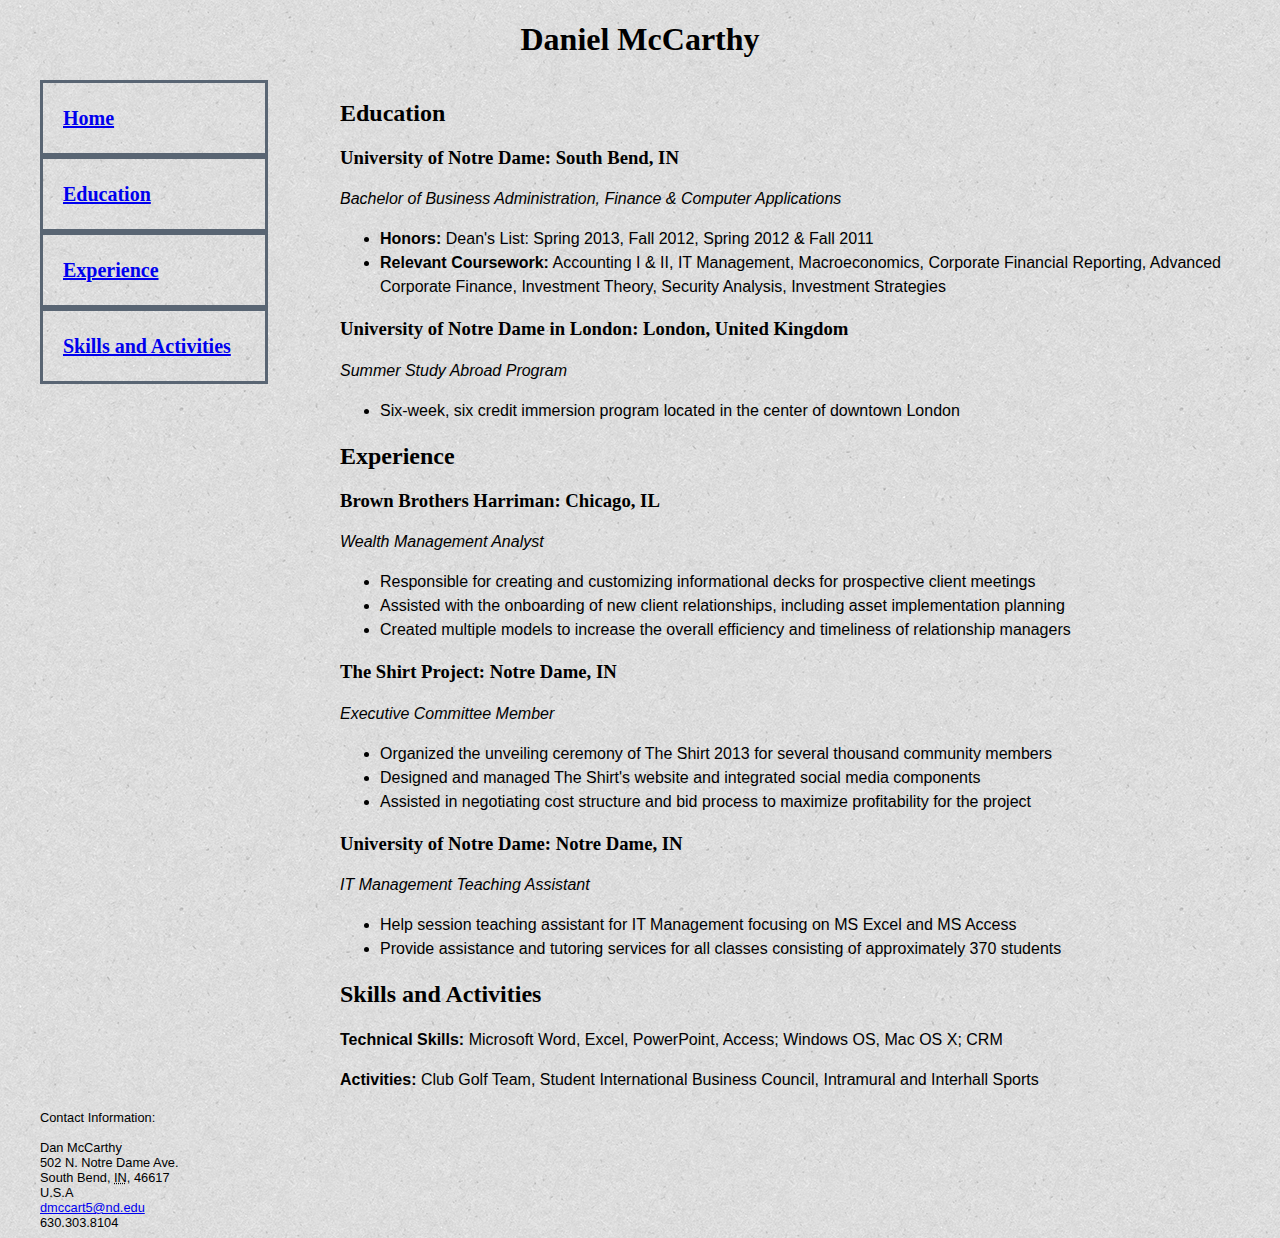
<file: index.html>
<!DOCTYPE html>
	<html>
		<head>
		<meta name="description" content="Dan McCarthy's home page for GitHub.">
		<meta name="viewport" content="width=device-width, initial-scale=1">
		<style>
		
		@viewport {width:device-width; zoom:1;}

body {
	font-size:100%; 
	font-family:sans-serif;
	background-image: url(assets/textured_paper.png);
	padding: 0em 2em;
	
	}
	
img {
	max-width:100%
	
	}

h1, h2, h3, h4, h5, h6 {
	font-family:serif; color:black
	
	}
	
p {
	line-height:150%
	
	}
	
ul {
	line-height:150%
	
	}	
	
header {
	text-align:center
	
	}
	
footer {
	clear:both;
	font-size:80%
	
	}

nav {
	font-family:serif;
	font-weight:bold;
	font-size:125%;
		
		}
			
nav ul {
	margin:0;
	padding:0;
	list-style:none;
	
	}

nav a {
	display:block;
	padding:1em;
	border:3px solid #596573;
	
	
	}

	
  
@media only screen and (min-width:400px) {

	nav {
		float:left;
		width:19%
	
		}
		
	main {
		float:right;
		width:75%
	
		}
	
	}
		

@media only screen and (min-width:800px) {
    img {float:right; max-width:40%; margin:0 0 1em 2em;}
    
		}
		
		
		</style>
		<title>Dan McCarthy | GitHub</title>
		</head>

		<body>
		
			<header role="banner">
				<h1>Daniel McCarthy</h1>
			</header>
			
			<nav class="nav" id="nav" role="navigation">
			  <ul>
				<li><a href="/~dmccart5/project9.html">Home</a></li>
				<li><a href="#education">Education</a></li>
				<li><a href="#experience">Experience</a></li>
				<li><a href="#skills">Skills and Activities</a></li>
			  </ul>
			</nav>

			<main role="main">
				<div class="content education" id="education">
				  <h2>Education</h2>
				  <h3>University of Notre Dame: South Bend, IN</h3>
				  <p><i>Bachelor of Business Administration, Finance & Computer Applications</i></p>
				  <ul>
				  	<li><b>Honors:</b> Dean's List: Spring 2013, Fall 2012, Spring 2012 & Fall 2011</li>
				  	<li><b>Relevant Coursework:</b> Accounting I & II, IT Management, Macroeconomics, Corporate Financial Reporting,
				  	Advanced Corporate Finance, Investment Theory, Security Analysis, Investment Strategies</li>
				  </ul>
				  <h3>University of Notre Dame in London: London, United Kingdom</h3>
				  <p><i>Summer Study Abroad Program</i></p>
				  <ul>
				  	<li>Six-week, six credit immersion program located in the center of downtown London</li>
				  </ul>
				</div>
				
				<div class="content experience" id="experience">
				<h2>Experience</h2>
				 <h3>Brown Brothers Harriman: Chicago, IL</h3>
				  <p><i>Wealth Management Analyst</i></p>
				  <ul>
				  	<li>Responsible for creating and customizing informational decks for prospective client meetings</li>
				  	<li>Assisted with the onboarding of new client relationships, including asset implementation planning</li>
				  	<li>Created multiple models to increase the overall efficiency and timeliness of relationship managers</li>
				  </ul>	
				 <h3>The Shirt Project: Notre Dame, IN</h3>
				  <p><i>Executive Committee Member</i></p>
				  <ul>
				  	<li>Organized the unveiling ceremony of The Shirt 2013 for several thousand community members </li>
				  	<li>Designed and managed The Shirt's website and integrated social media components</li>
				  	<li>Assisted in negotiating cost structure and bid process to maximize profitability for the project</li>
				  </ul>	
				 <h3>University of Notre Dame: Notre Dame, IN</h3>
				  <p><i>IT Management Teaching Assistant</i></p>
				  <ul>
				  	<li>Help session teaching assistant for IT Management focusing on MS Excel and MS Access</li>
				  	<li>Provide assistance and tutoring services for all classes consisting of approximately 370 students</li>
				  </ul>	
				</div>
				
				<div class="content skills" id="skills">
				  <h2>Skills and Activities</h2>
				  <p><b>Technical Skills:</b> Microsoft Word, Excel, PowerPoint, Access; Windows OS, Mac OS X; CRM</p>
				  <p><b>Activities:</b> Club Golf Team, Student International Business Council, Intramural and Interhall Sports</p>
				</div>
			</main>
			
			<footer role="contentinfo">
			<p>Contact Information:</p>
			<div class="vcard">
				<div class="fn">Dan McCarthy</div>
				<div class="adr">
					<div class="street-address">502 N. Notre Dame Ave.</div>
					<span class="locality">South Bend</span>,
					<abbr class="region" title="Indiana">IN</abbr>,
					<span class="postal-code">46617</span>
					<div class="country-name">U.S.A</div>
				</div>
				<a class="email" href="mailto:dmccart5@nd.edu">dmccart5@nd.edu</a>
				<div class="tel">630.303.8104</div>
			</div>	
			</footer>
		</body>		
		
		
	</html>
</file>
<file: home.css>
@viewport {width:device-width; zoom:1;}

body {
	font-size:100%; 
	font-family:sans-serif;
	background-image: url(assets/textured_paper.png);
	padding: 0em 2em;
	
	}
	
img {
	max-width:100%
	
	}

h1, h2, h3, h4, h5, h6 {
	font-family:serif; color:black
	
	}
	
p {
	line-height:150%
	
	}
	
ul {
	line-height:150%
	
	}	
	
header {
	text-align:center
	
	}
	
footer {
	clear:both;
	font-size:80%
	
	}

nav {
	font-family:serif;
	font-weight:bold;
	font-size:125%;
		
		}
			
nav ul {
	margin:0;
	padding:0;
	list-style:none;
	
	}

nav a {
	display:block;
	padding:1em;
	border:3px solid #596573;
	
	
	}

	
  
@media only screen and (min-width:400px) {

	nav {
		float:left;
		width:19%
	
		}
		
	main {
		float:right;
		width:75%
	
		}
	
	}
		

@media only screen and (min-width:800px) {
    img {float:right; max-width:40%; margin:0 0 1em 2em;}
    
		}
</file>
